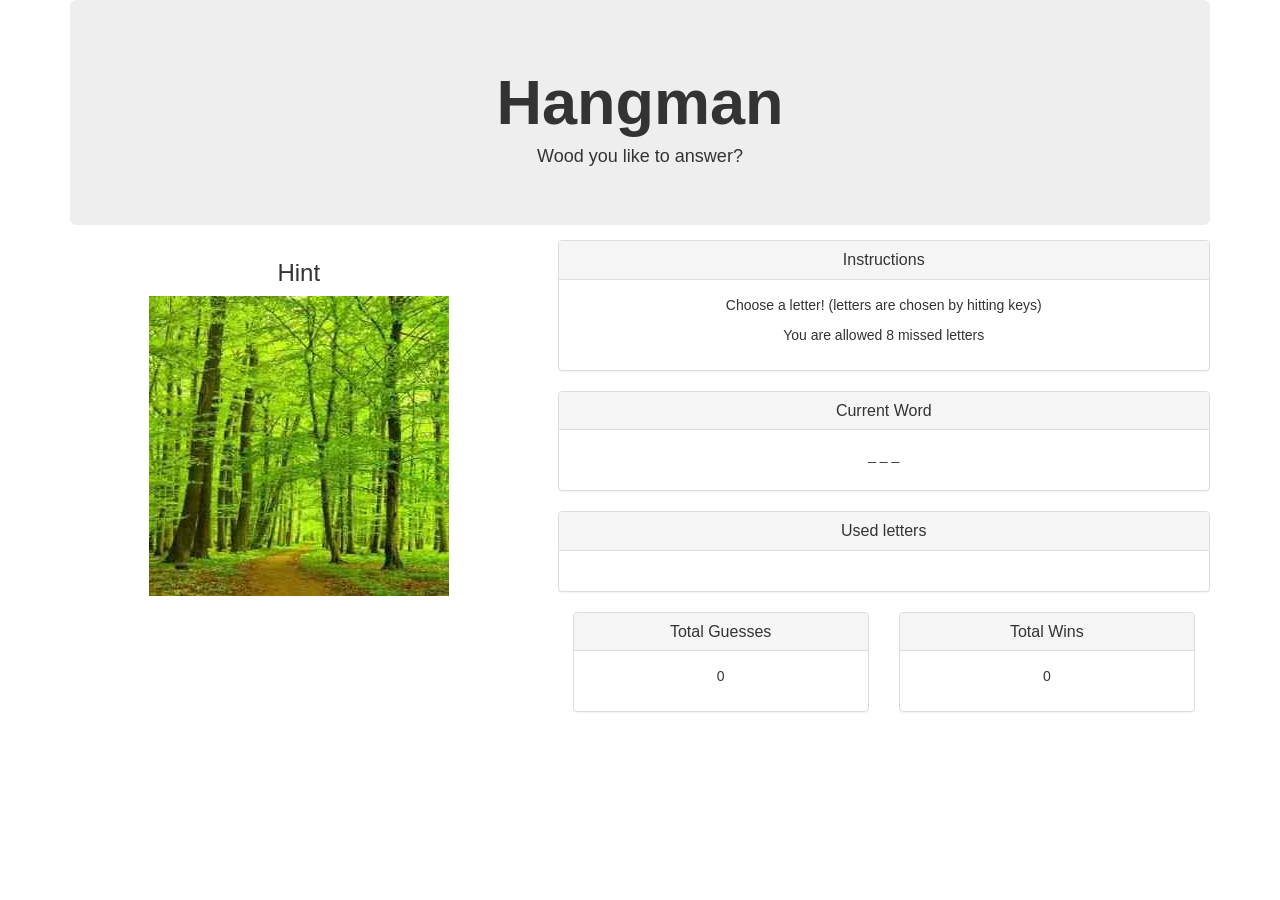
<file: index.html>
<!DOCTYPE html>
<html>
<head>
	<title></title>
	<!-- Latest compiled and minified CSS & JS -->
	<meta name="viewport" content="width=device-width, initial-scale=1">
	<link rel="stylesheet" href="https://maxcdn.bootstrapcdn.com/bootstrap/3.3.6/css/bootstrap.min.css" integrity="sha384-1q8mTJOASx8j1Au+a5WDVnPi2lkFfwwEAa8hDDdjZlpLegxhjVME1fgjWPGmkzs7" crossorigin="anonymous">
	<!-- <link rel="stylesheet" type="text/css" href="assets/css/Bootstrap-theme.css"> -->
	<link rel="stylesheet" type="text/css" href="assets/css/style.css">
</head>
<body>
	<div class="container">
		<div class="jumbotron">
			<h1 class="text-center"><strong>Hangman</strong></h1>
			<h4 class="text-center">Wood you like to answer?</h4>
		</div>

		<div class="row">
			<div class="col-lg-5" >
				<div class="row">
					<h3 class="text-center">Hint</h3>
				</div>
				<!-- treepic -->
				<div id="tree" class="tree">
					<img src="assets/images/ashTree.jpg">
				</div>
			</div>
			<div class="col-lg-7 margTop">
				<div class="panel panel-default">
					<!-- instructions -->
					<div class="panel-heading">
						<h3 class="panel-title text-center">
							Instructions
						</h3>
					</div>
					<div class="panel-body text-center">
						<p>Choose a letter! (letters are chosen by hitting keys)</p>
						<p>You are allowed 8 missed letters</p>
					</div>
				</div>
				<!-- current word -->
				<div class="panel panel-default">
					<div class="panel-heading">
						<h3 class="panel-title text-center">
							Current Word
						</h3>
					</div>
					<div class="panel-body text-center" id="word">
						_ _ _ _ _ will all go here
					</div>
				</div>
				<!-- used letters -->
				<div class="panel panel-default">
					<div class="panel-heading">
						<h3 class="panel-title text-center">
							Used letters
						</h3>
					</div>
					<div class="panel-body text-center" id="usedLetters">
						used letters
						
					</div>
				</div>
				<!-- used letters -->
				<div class="row"></div>
					<div class="col-lg-6">
						<div class="panel panel-default">
							<div class="panel-heading">
								<h3 class="panel-title text-center">
									Total Guesses
								</h3>
							</div>
							<div class="panel-body text-center" id="guess">
								guess
							</div>
						</div>
					</div>
					<div class="col-lg-6">
						<div class="panel panel-default">
							<div class="panel-heading">
								<h3 class="panel-title text-center">
									Total Wins
								</h3>
							</div>
							<div class="panel-body text-center" id="win">
								Winner Winner
							</div>
						</div>
					</div>
				</div>
			</div>
		</div>
	</div>

	<!-- Hangman game -->
	<script type="text/javascript" src= "assets/javascript/game.js"></script>
</body>
</html>
</file>
<file: assets/css/style.css>
* {
	box-sizing: border-box;
}

.imgFormat {
	display: block;
	margin: auto;
}

.jumbotron {
    margin-bottom: 15px; 
}


@media screen and (max-width: 1200px){
	.margTop {
		margin-top:20px;
	}
}
</file>
